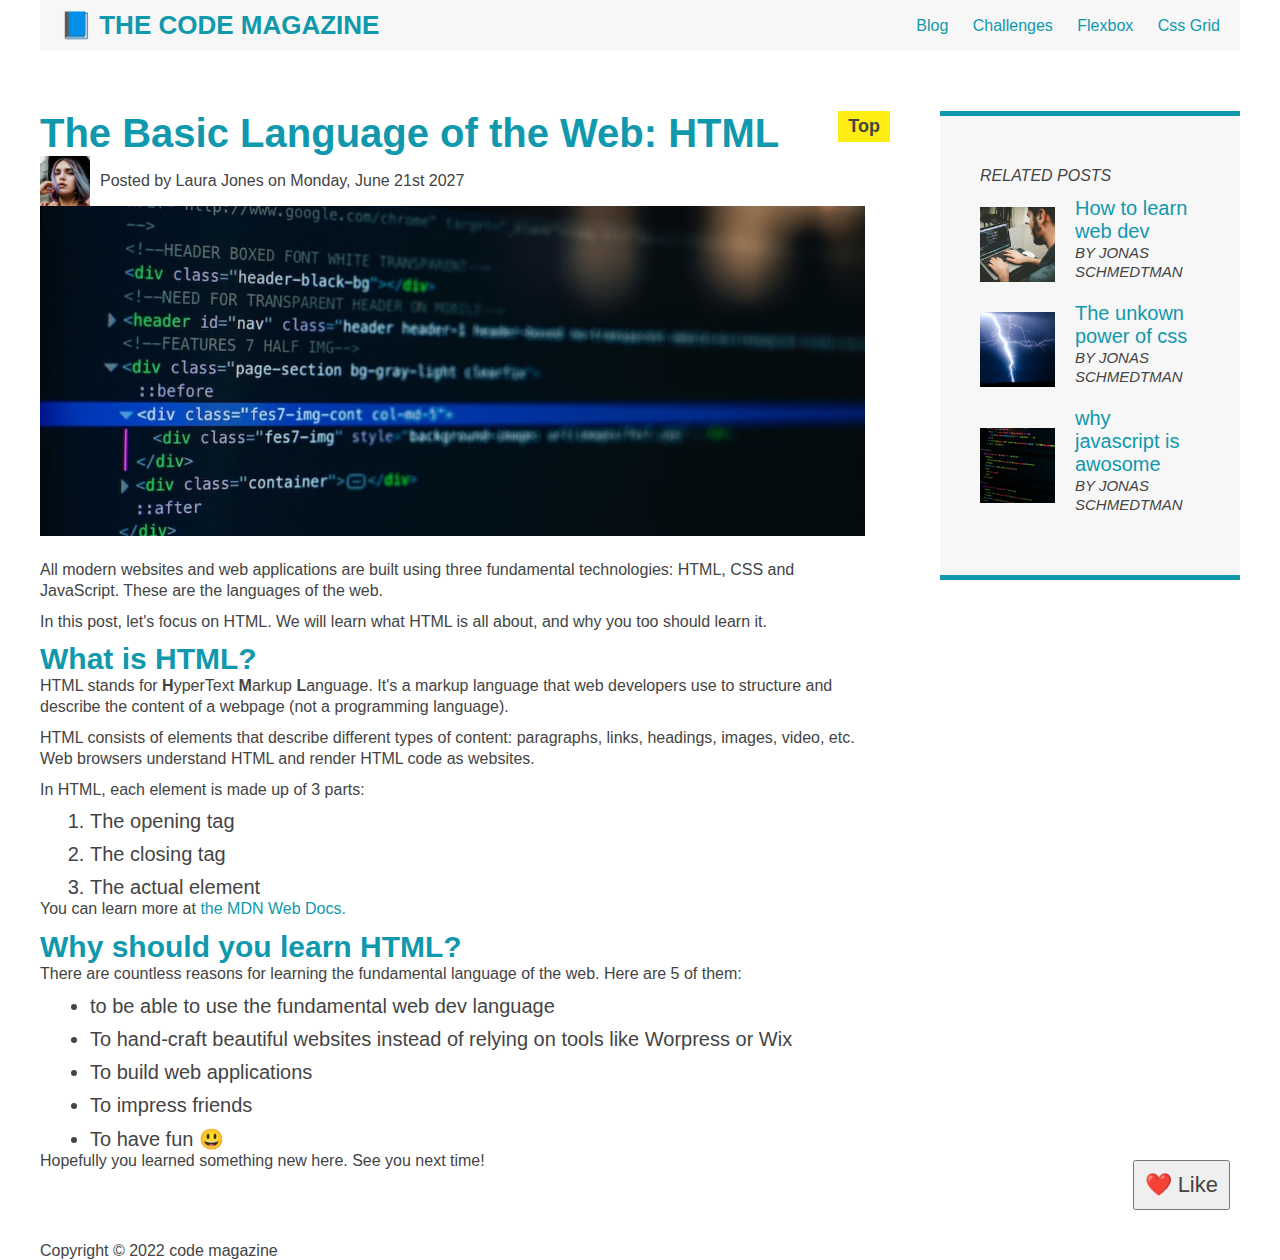
<file: index.html>
<!DOCTYPE html>
<html lang="en">
  <head>
    <meta charset="UTF-8" />
    <meta http-equiv="X-UA-Compatible" content="IE=edge" />
    <meta name="viewport" content="width=device-width, initial-scale=1.0" />
    <title>The Basic Language of the web</title>
    <link href="style.css" rel="stylesheet" />
  </head>
  <body>
    <div class="container">
      <header class="main-header">
        <h1>📘 The Code Magazine</h1>
        <nav>
          <a href="#">Blog</a>
          <a href="#">Challenges</a>
          <a href="flexbox.html">Flexbox</a>
          <a href="css-grid.html">Css Grid</a>
        </nav>
      </header>
      <!-- <div class="row"> -->
      <article>
        <header class="post-header">
          <h2>The Basic Language of the Web: HTML</h2>
          <div class="author-box">
            <img
              src="img/laura-jones.jpg"
              alt="laura jones"
              width="50"
              height="50"
              class="author-image"
            />
            <p class="author">
              Posted by Laura Jones on Monday, June 21st 2027
            </p>
          </div>

          <img src="img/post-img.jpg" alt="post image" class="post-image" />
        </header>
        <p>
          All modern websites and web applications are built using three
          fundamental technologies: HTML, CSS and JavaScript. These are the
          languages of the web.
        </p>
        <p>
          In this post, let's focus on HTML. We will learn what HTML is all
          about, and why you too should learn it.
        </p>
        <h3>What is HTML?</h3>

        <p>
          HTML stands for <strong>H</strong>yperText <strong>M</strong>arkup
          <strong>L</strong>anguage. It's a markup language that web developers
          use to structure and describe the content of a webpage (not a
          programming language).
        </p>
        <p>
          HTML consists of elements that describe different types of content:
          paragraphs, links, headings, images, video, etc. Web browsers
          understand HTML and render HTML code as websites.
        </p>
        <p>In HTML, each element is made up of 3 parts:</p>
        <ol>
          <li>The opening tag</li>
          <li>The closing tag</li>
          <li>The actual element</li>
        </ol>
        <p>
          You can learn more at<a
            href="https://developer.mozilla.org/en-US/docs/Web/HTML"
          >
            the MDN Web Docs.</a
          >
        </p>
        <h3>Why should you learn HTML?</h3>

        <p>
          There are countless reasons for learning the fundamental language of
          the web. Here are 5 of them:
        </p>
        <ul>
          <li>to be able to use the fundamental web dev language</li>
          <li>
            To hand-craft beautiful websites instead of relying on tools like
            Worpress or Wix
          </li>
          <li>To build web applications</li>
          <li>To impress friends</li>
          <li>To have fun 😃</li>
        </ul>

        <p>Hopefully you learned something new here. See you next time!</p>
      </article>
      <aside>
        <p>Related Posts</p>
        <ul class="related">
          <li class="related-post">
            <img src="img/related-1.jpg" width="75" />
            <div>
              <a href="#" class="related-link">How to learn web dev</a>
              <p class="related-author">by jonas schmedtman</p>
            </div>
          </li>
          <li class="related-post">
            <img src="img/related-2.jpg" width="75" />
            <div>
              <a href="#" class="related-link">The unkown power of css</a>
              <p class="related-author">by jonas schmedtman</p>
            </div>
          </li>
          <li class="related-post">
            <img src="img/related-3.jpg" width="75" />
            <div>
              <a href="#" class="related-link">why javascript is awosome</a>
              <p class="related-author">by jonas schmedtman</p>
            </div>
          </li>
        </ul>
      </aside>
      <!-- </div> -->
      <footer id="copyright">Copyright &copy; 2022 code magazine</footer>
    </div>
    <button>❤️ Like</button>
  </body>
</html>
</file>
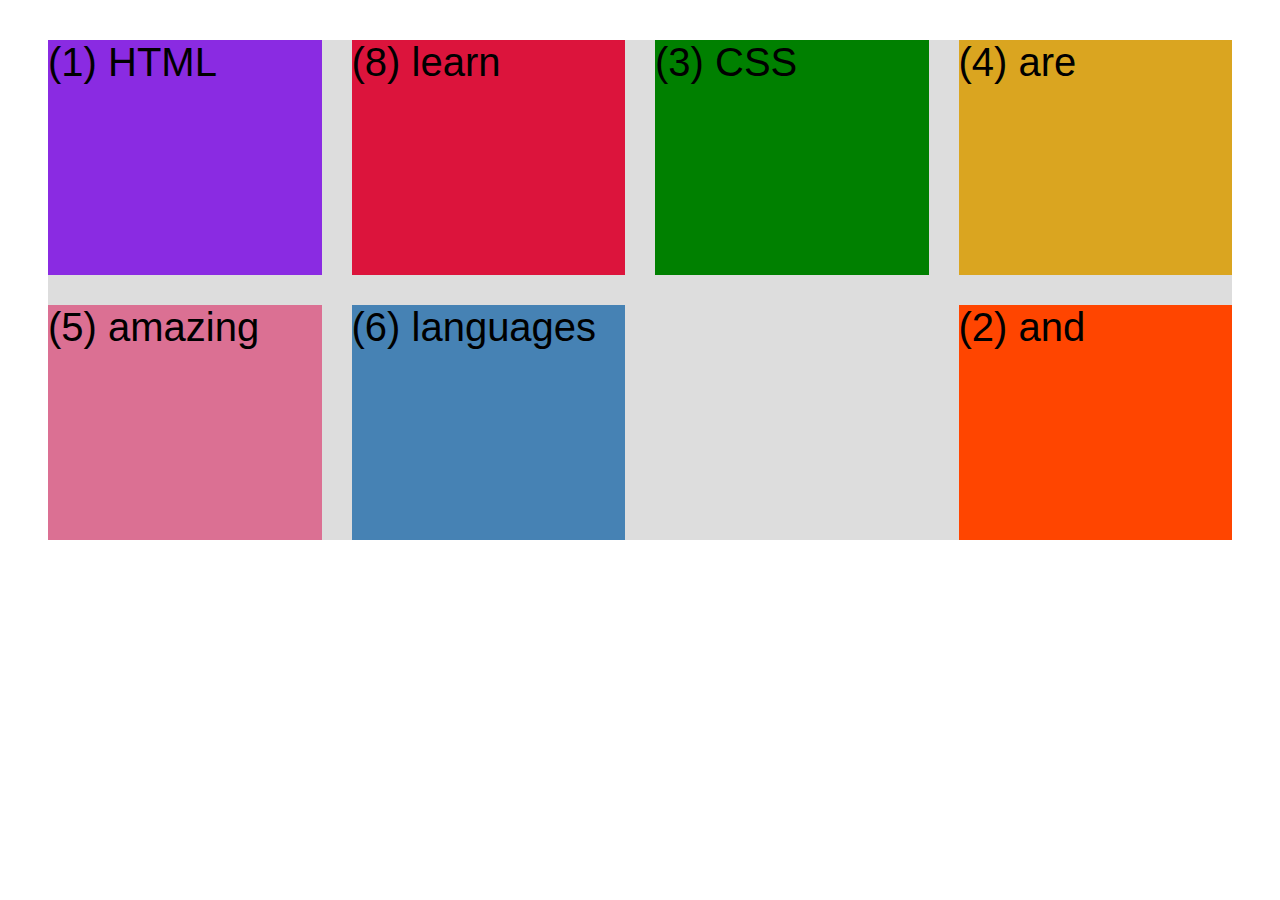
<file: css-grid.html>
<!DOCTYPE html>
<html lang="en">
  <head>
    <meta charset="UTF-8" />
    <meta http-equiv="X-UA-Compatible" content="IE=edge" />
    <meta name="viewport" content="width=device-width, initial-scale=1.0" />
    <title>CSS Grid</title>
    <style>
      .el--1 {
        background-color: blueviolet;
      }
      .el--2 {
        background-color: orangered;
      }
      .el--3 {
        background-color: green;
        /* height: 150px; */
      }
      .el--4 {
        background-color: goldenrod;
      }
      .el--5 {
        background-color: palevioletred;
      }
      .el--6 {
        background-color: steelblue;
      }
      .el--7 {
        background-color: yellow;
      }
      .el--8 {
        background-color: crimson;
      }

      .container--1 {
        /* STARTER */
        font-family: sans-serif;
        background-color: #ddd;
        font-size: 40px;
        margin: 40px;
        display: grid;
        grid-template-columns: repeat(4, 1fr);
        grid-template-rows: 1fr 1fr;
        gap: 30px;
        height: 500px;

        /* CSS GRID */
      }
      .el--8 {
        grid-column: 2 / 3;
        grid-row: 1 / 2;
      }

      .el--2 {
        grid-column: 4 / 5;
        grid-row: 2 / 3;
      }

      .container--2 {
        /* STARTER */
        display: none;
        font-family: sans-serif;
        background-color: black;
        font-size: 40px;
        margin: 100px;

        width: 1000px;
        height: 600px;

        /* CSS GRID */
      }
    </style>
  </head>
  <body>
    <div class="container--1">
      <div class="el el--1">(1) HTML</div>
      <div class="el el--2">(2) and</div>
      <div class="el el--3">(3) CSS</div>
      <div class="el el--4">(4) are</div>
      <div class="el el--5">(5) amazing</div>
      <div class="el el--6">(6) languages</div>
      <!-- <div class="el el--7">(7) to</div> -->
      <div class="el el--8">(8) learn</div>
    </div>

    <div class="container--2">
      <div class="el el--1">(1)</div>
      <div class="el el--3">(3)</div>
      <div class="el el--4">(4)</div>
      <div class="el el--5">(5)</div>
      <div class="el el--6">(6)</div>
      <div class="el el--7">(7)</div>
    </div>
  </body>
</html>
</file>
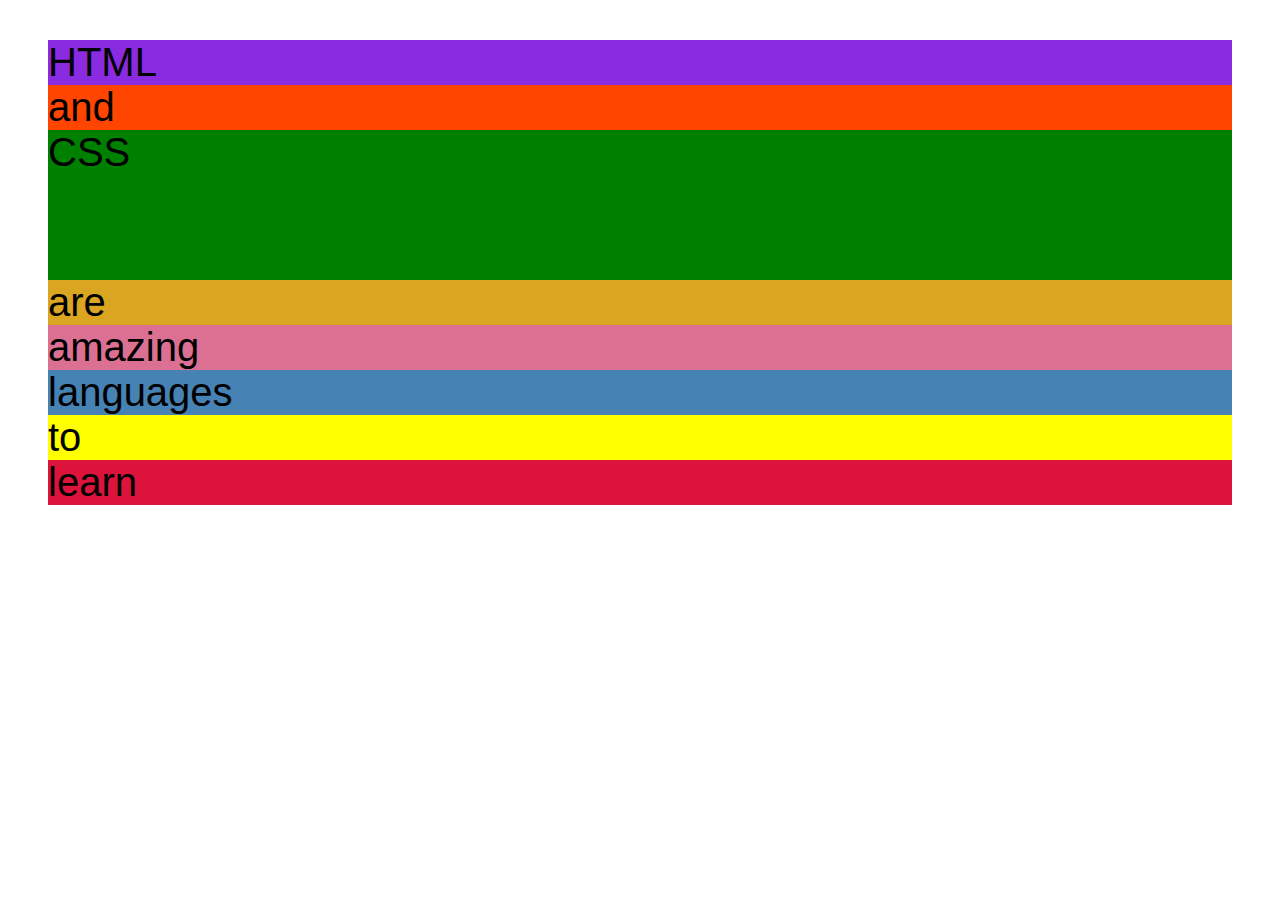
<file: flexbox.html>
<!DOCTYPE html>
<html lang="en">
  <head>
    <meta charset="UTF-8" />
    <meta http-equiv="X-UA-Compatible" content="IE=edge" />
    <meta name="viewport" content="width=device-width, initial-scale=1.0" />
    <title>Flexbox</title>
    <style>
      .el--1 {
        background-color: blueviolet;
      }
      .el--2 {
        background-color: orangered;
      }
      .el--3 {
        background-color: green;
        height: 150px;
      }
      .el--4 {
        background-color: goldenrod;
      }
      .el--5 {
        background-color: palevioletred;
      }
      .el--6 {
        background-color: steelblue;
      }
      .el--7 {
        background-color: yellow;
      }
      .el--8 {
        background-color: crimson;
      }

      .container {
        /* STARTER */
        font-family: sans-serif;
        background-color: #ddd;
        font-size: 40px;
        margin: 40px;

        /* FLEXBOX */
      }
    </style>
  </head>
  <body>
    <div class="container">
      <div class="el el--1">HTML</div>
      <div class="el el--2">and</div>
      <div class="el el--3">CSS</div>
      <div class="el el--4">are</div>
      <div class="el el--5">amazing</div>
      <div class="el el--6">languages</div>
      <div class="el el--7">to</div>
      <div class="el el--8">learn</div>
    </div>
  </body>
</html>
</file>
<file: style.css>
* {
  font-family: sans-serif;
  color: #444;
  padding: 0;
  margin: 0;
  box-sizing: border-box;
}
h1 {
  font-size: 26px;
  text-transform: uppercase;
}

h2 {
  font-size: 40px;
  position: relative;
}

h2::after {
  content: "Top";
  background-color: #fded11;
  font-size: 18px;
  padding: 5px 10px;
  color: #444;
  font-weight: bold;
  position: absolute;
  right: -25px;
  top: 0;
}

h3 {
  font-size: 30px;
}

h4 {
  font-size: 20px;
}

h1,
h2,
h3 {
  color: #1098ad;
}
#copyright {
  font-size: 16px;
}
p {
  line-height: 1.3;
  margin-bottom: 10px;
}

body {
  position: relative;
}

.container {
  width: 1200px;
  margin: 0 auto;
}

article {
  /* margin-bottom: 20px; */
}
.related-author {
  font-size: 15px;
}
.related {
  list-style: none;
  margin: 0;
}

.main-header {
  background-color: #f7f7f7;
  padding: 10px 20px;
  /* margin-bottom: 20px; */
}
.post-header {
  margin-bottom: 20px;
}

aside {
  background-color: #f7f7f7;
  border-top: 5px solid #1098ad;
  border-bottom: 5px solid #1098ad;
  padding: 50px 40px;
  box-sizing: border-box;
}

a:link {
  text-align: justify;
  text-decoration: none;
  color: #1098ad;
}

a:visited {
  color: #1098ad;
}

a:hover {
  color: orangered;
  text-decoration: underline orangered;
  font-weight: bold;
}

a:active {
  background-color: #444;
}

li {
  font-size: 20px;
  margin-bottom: 10px;
}
li:last-child {
  margin-bottom: 0;
}

ol,
ul {
  margin-left: 50px;
}

.post-image {
  width: 100%;
}

nav a:link {
  margin-right: 20px;
  display: inline-block;
}

nav a:link:last-child {
  margin-right: 0;
}

button {
  font-size: 22px;
  padding: 10px;
  position: absolute;
  bottom: 50px;
  right: 50px;
}

aside p {
  text-transform: uppercase;
  /* text-align: center; */
  font-style: italic;
}
/*lvha*/
/* float layout part
.author-image {
  float: left;
  margin-bottom: 20px;
}

.author {
  float: left;
  margin-left: 10px;
  margin-top: 15px;
}
h1 {
  float: left;
}

nav {
  float: right;
}

article {
  width: 825px;
  float: left;
}

aside {
  width: 300px;
  float: right;
}

footer {
  clear: both;
} */

/*flexbox part*/

.main-header {
  display: flex;
  align-items: center;
  justify-content: space-between;
}
.author-box {
  display: flex;
  align-items: center;
  gap: 10px;
}

.author {
  margin-bottom: 0;
}

.related-post {
  display: flex;
  align-items: center;
  gap: 20px;
  justify-content: center;
}

/* .row {
  display: flex;
  align-items: flex-start;
  gap: 75px;
  margin-bottom: 40px;
}

aside {
  flex: 0 0 300px;
}

article {
  flex: 0 0 825px;
  margin-bottom: 0;
} */

/* grid layout */
.container {
  display: grid;
  grid-template-columns: 1fr 300px;
  column-gap: 75px;
  row-gap: 60px;
  align-items: start;
}

.main-header {
  grid-column: 1/-1;
}

article {
}

aside {
}

footer {
  grid-column: 1 / -1;
}
</file>
